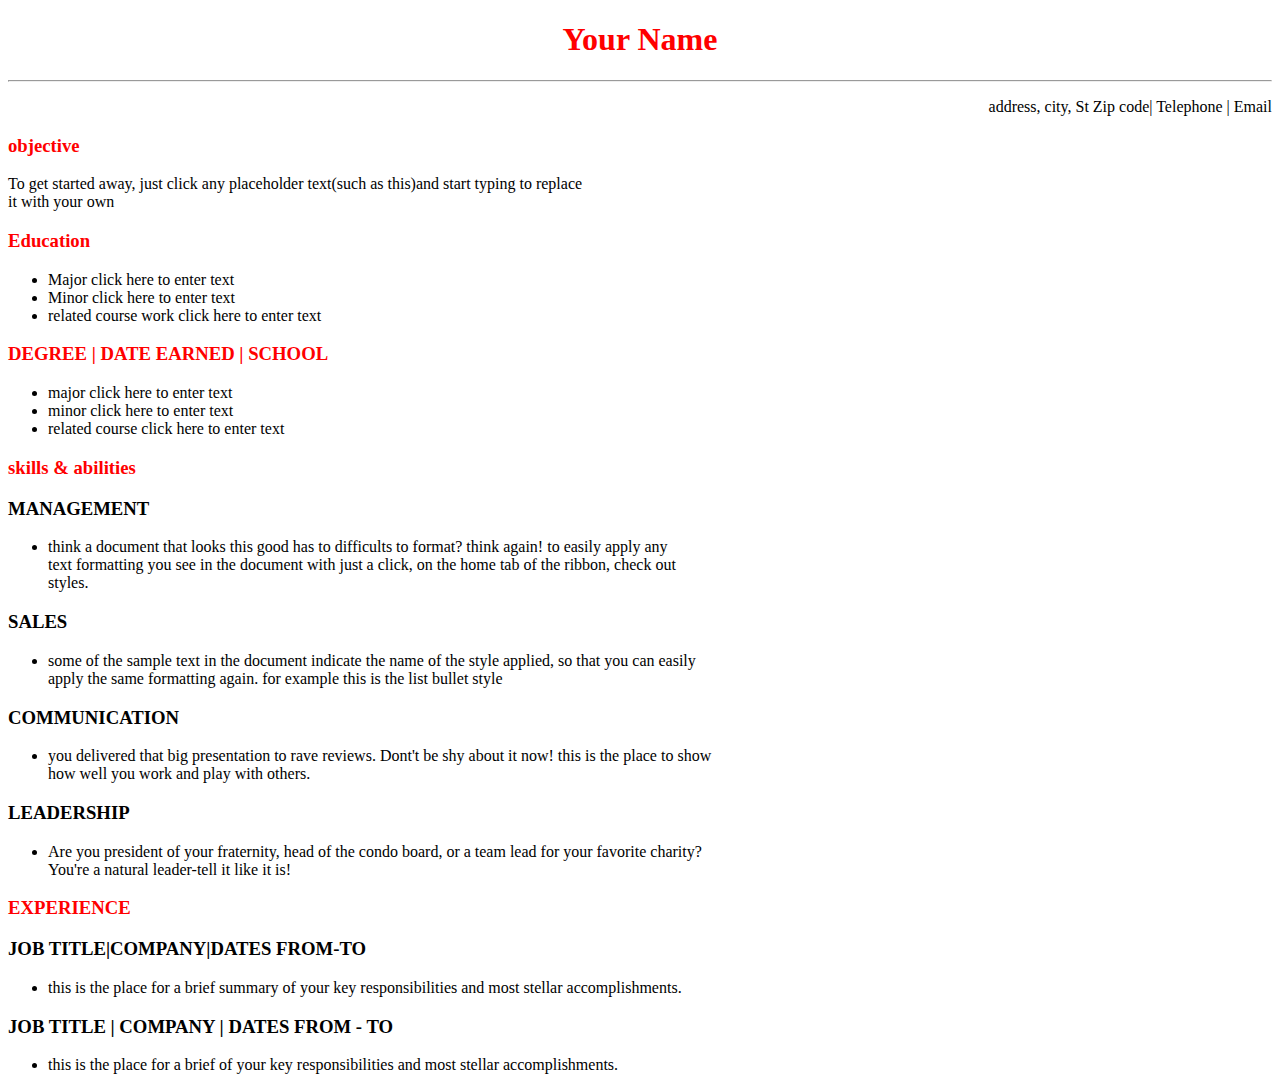
<file: day-one/code.html>
<!DOCTYPE html>
<html lang="en">
<head>
    <meta charset="UTF-8">
    <meta http-equiv="X-UA-Compatible" content="IE=edge">
    <meta name="viewport" content="width=device-width, initial-scale=1.0">
    <title>Document</title>
</head>
<body>
    <h1 style="text-align: center;color:red ">Your Name</h1>
<hr>
<p style="text-align:right;">address, city, St Zip code| Telephone | Email</p>
<h3 style="color:red ;">objective</h3>
<p>To get started away, just click any placeholder text(such as this)and start typing to replace <br>it with your own 
<h3 style="color: red;">Education</h3>
    <ul>
        <li>Major click here to enter text</li>
        <li>Minor click here to enter text</li>
        <li>related course work click here to enter text</li>
    </ul>
  <h3 style="color: RED;">DEGREE | DATE EARNED | SCHOOL</h3>
    <UL>
        <LI>major click here to enter text</LI>
        <li>minor click here to enter text</li>
        <li>related course click here to enter text</li>
    </UL>
<h3 style="color: red;">skills & abilities
</h3>
<h3>MANAGEMENT</h3>
    <ul>
        <li>think a document that looks this good has to difficults to format? think again! to easily apply any <br>text formatting you see in the document with just a click, on the home tab of the ribbon, check out <br> styles.</li>
    </ul> <h3>SALES</h3>
<UL>
    <LI>some of the sample text in the document indicate the name of the style applied, so that you can easily <br> apply the same formatting again. for example this is the list bullet style</LI>
</UL>
<h3>COMMUNICATION</h3>
<ul>
    <li>you delivered that big presentation to rave reviews. Dont't be shy about it now! this is the place to show <br> how well you work and play with others.</li>

</ul>
<h3>LEADERSHIP</h3>
<ul>
    <li>Are you president of your fraternity, head of the condo board, or a team lead for your favorite charity? <br>You're a natural leader-tell it like it is!</li>
</ul>
<h3 style="color:red ;">EXPERIENCE</h3>
<H3>JOB TITLE|COMPANY|DATES FROM-TO</H3>
<ul>
    <li>this is the place for a brief summary of your key responsibilities and most stellar accomplishments.</li>
</ul>
<h3>JOB TITLE | COMPANY | DATES FROM - TO</h3>
<ul>
    <li>this is the place for a brief of your key responsibilities and most stellar accomplishments.</li>
</ul>
</body>
</html>
</file>
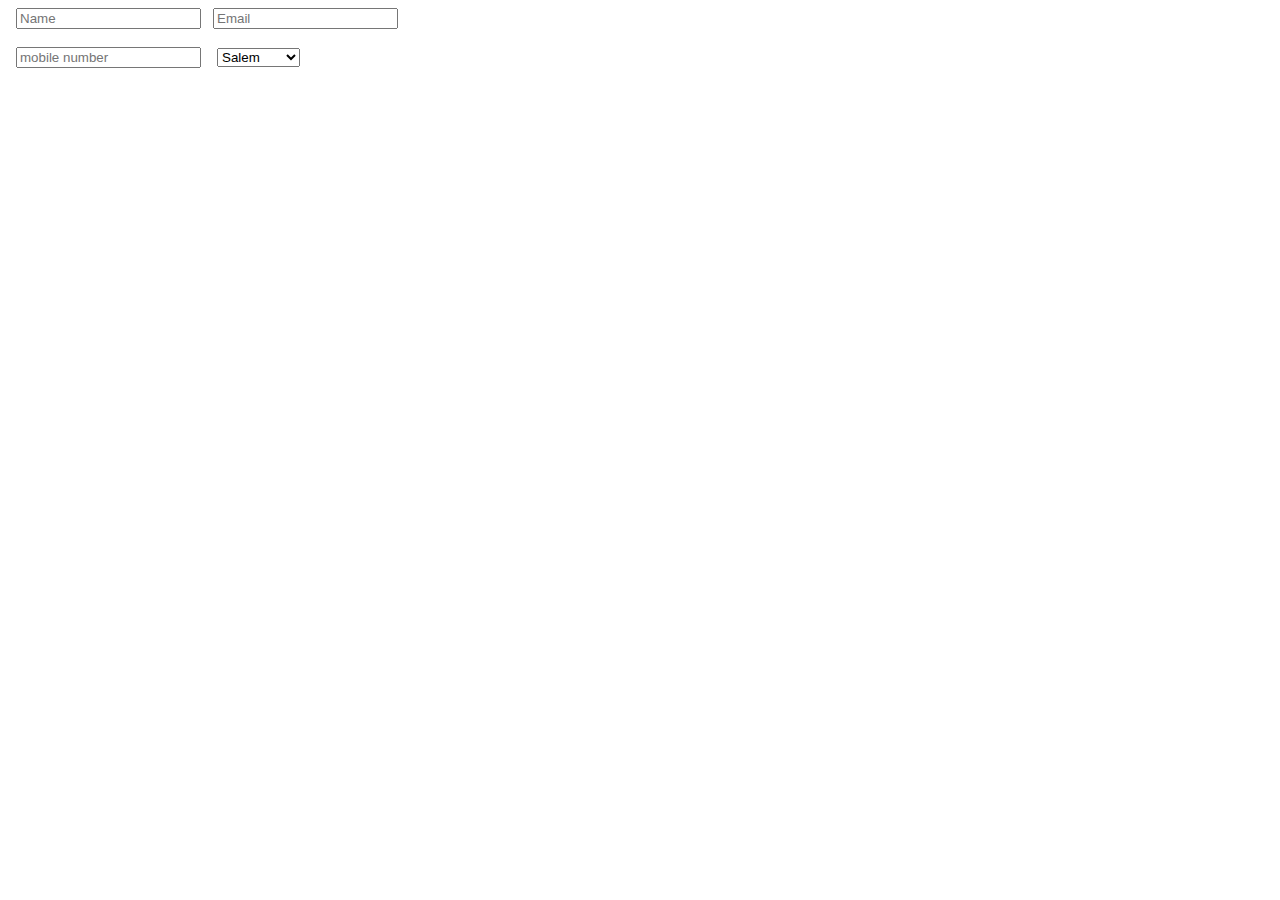
<file: day-one/reg.html>
<html>
    <head><title>Registraion</title></head>
    <body>
        <form>
&nbsp;&nbsp;<input type="text"placeholder="Name">
&nbsp;&nbsp;<input type="text"placeholder="Email"><br><br>
&nbsp;&nbsp;<input type="number"placeholder="mobile number">
&nbsp;&nbsp;
<select>
    <option>Salem</option>
    <option>Bangalore</option>
    <option>Chennai</option>
    <option>Hydrabad</option>
    <option>goa</option>
</select>
</form>
    </body>
</html>
</file>
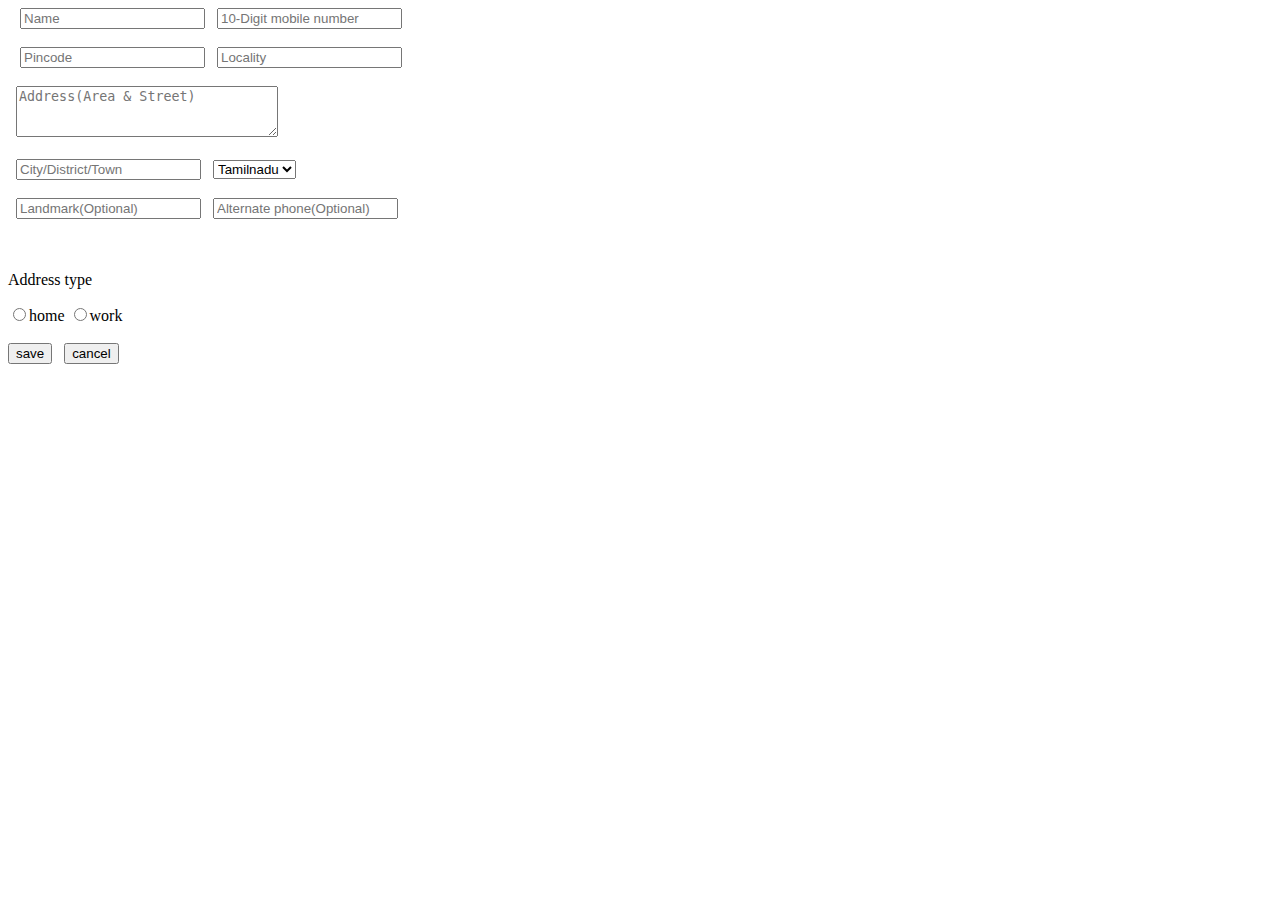
<file: day-one/registration.html>
<!DOCTYPE html>
<html lang="en">
<head>
    <title>Registraion</title>
</head>
<body>
    <form>
&nbsp;&nbsp;&nbsp;<input type="text" placeholder="Name">
&nbsp;&nbsp;<input type="number" placeholder="10-Digit mobile number"><br><br>
&nbsp;&nbsp;&nbsp;<input type="number"placeholder="Pincode">
&nbsp;&nbsp;<input type="text"placeholder="Locality"><br><br>
&nbsp;&nbsp;<textarea placeholder="Address(Area & Street)" cols="30" rows="03"></textarea><br><br>
&nbsp;&nbsp;<input type="text"placeholder="City/District/Town">
&nbsp;&nbsp;<select>
<option>Tamilnadu</option>
<option>Karnataka</option>
<option>Kerla</option>
<option>Andra</option>
<option>Telugana</option>
</select><br><br>
&nbsp;&nbsp;<input type="text" placeholder="Landmark(Optional)">
&nbsp;&nbsp;<input type="text" placeholder="Alternate phone(Optional)"><br><br>
&nbsp;<p>Address type</p>
<input type="radio">home
<input type="radio">work <br><br>
<button>
    save
</button>
&nbsp;&nbsp;<button>
    cancel
</button>
    </form>
</body>
</html>
</file>
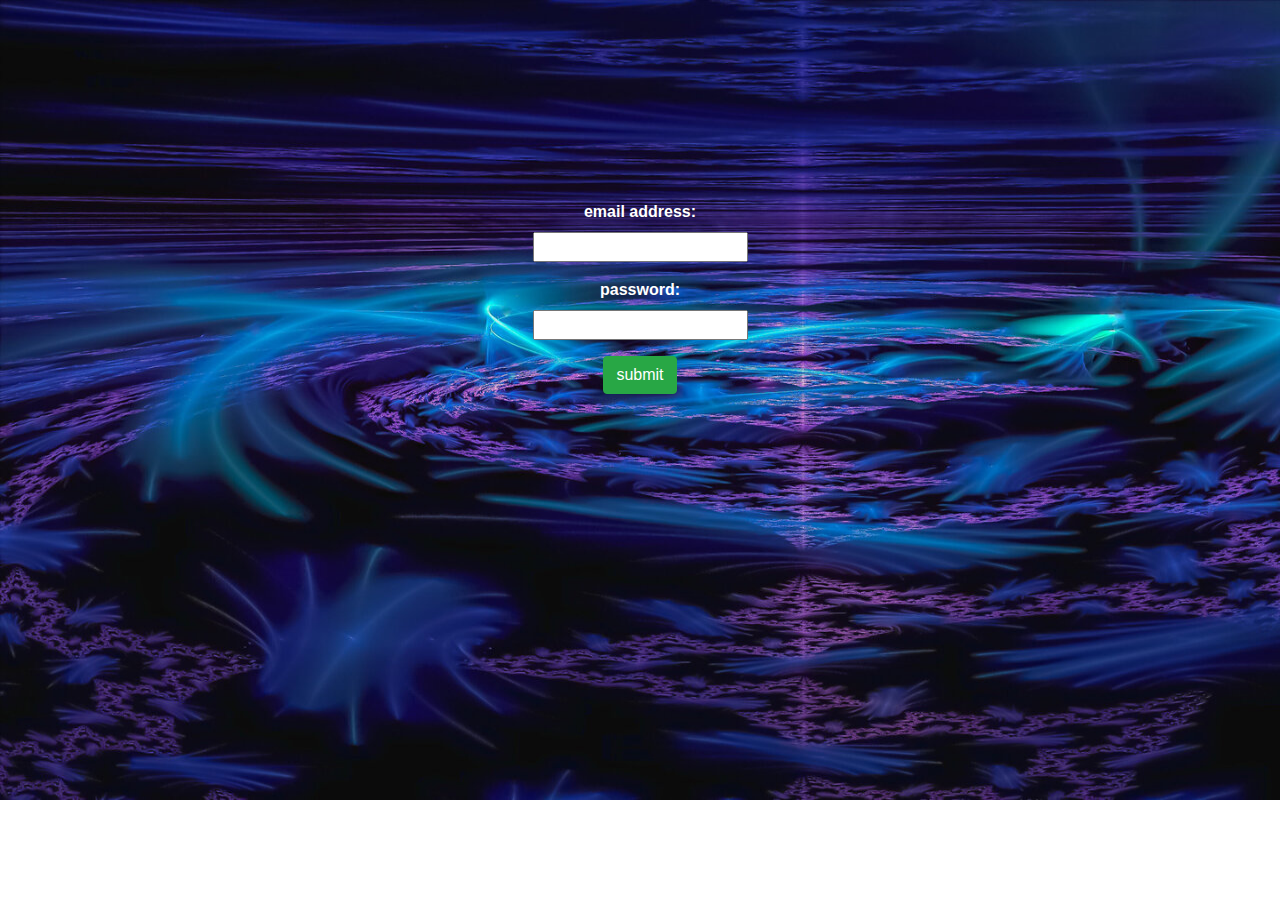
<file: web page/login.html>
<html>
    <head>
        <title>login</title>
        <link rel="stylesheet" href="https://stackpath.bootstrapcdn.com/bootstrap/4.3.1/css/bootstrap.min.css">
        <style>
            div{
                text-align: center;
                
            }
            
            
        body{
            background-image: url(./aa.jpg);
            background-repeat: no-repeat;
            background-size: 1600px 800px;
        }
        label{
            color: white;
            font-weight: bold;
        }
        form{
          margin-top:200px;
        
        }
       
        
        </style>
    </head>
    <body>
     <form>
    <div class="form-group">
            <label>email address:</label><br>
         <input type="email" aria-describedby="email help">
    </div>
        <div class="form-group">
            <label for="#">password:</label><br>
         <input type="password" aria-describedby="email help">
    </div>
    <div class="form-group"> 
        <button class= "btn btn-success" href="./index.html">
            submit
        </button>
    </div>
    </form>
    
    </body>
</html>
</file>
